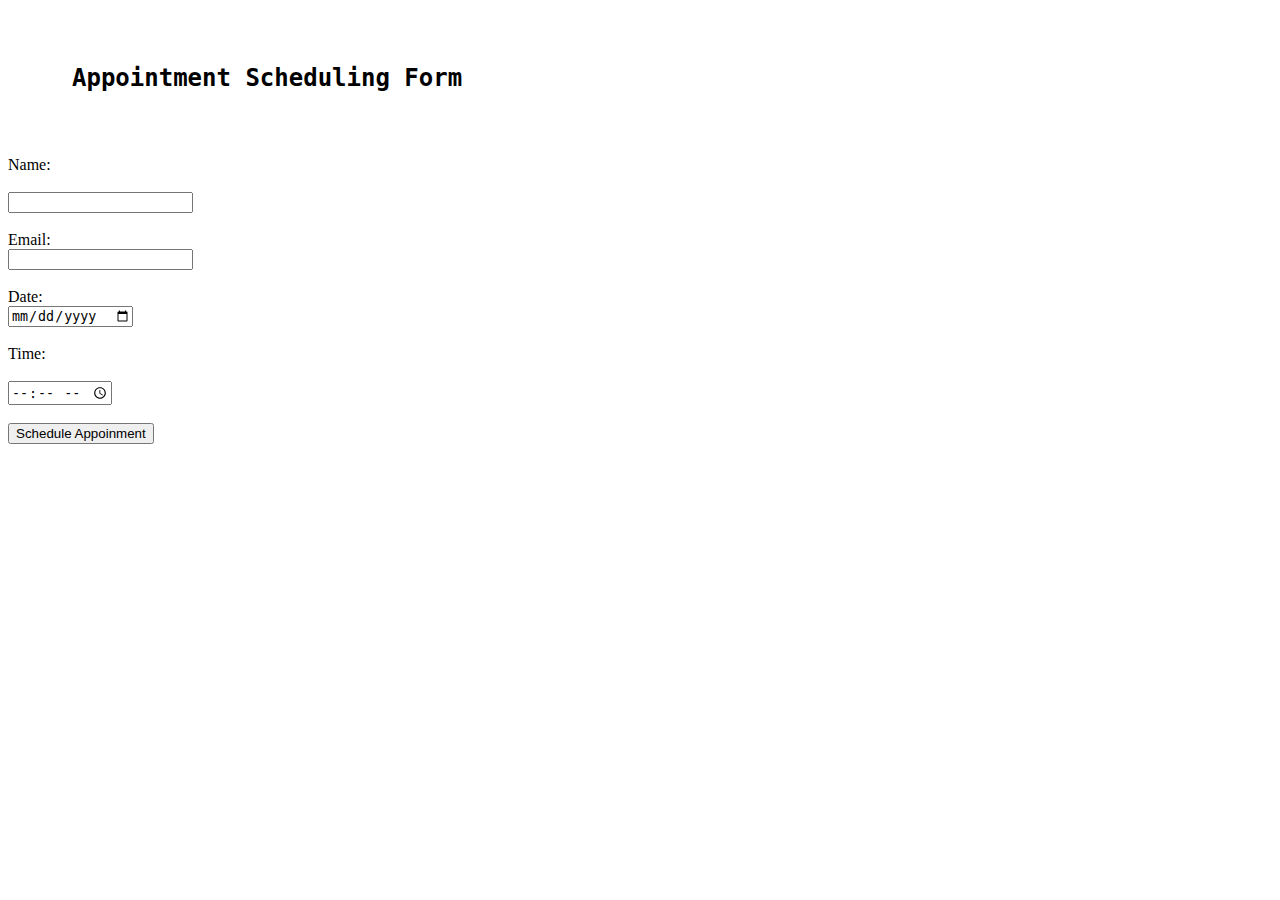
<file: index.html>
<!DOCTYPE html>
<html lang="en">
<head>
    <meta charset="UTF-8">
    <meta name="viewport" content="width=device-width, initial-scale=1.0">
    <title>APPOINMENT SCHEDULING AND REMINDER APPLICATION</title>
</head>
<body>
    <link rel="stylesheet" href="style.css">
    <h2>Appointment Scheduling Form</h2>

    <form action="/submit_appointment" method="post">
        <label for="name">Name:</label>
        <br>
        <br>
        <input type="text" id="name" name="name" required>
        <br>
        <br>
        <label for="email">Email:</label><br>
        <input type="email" id="email" name="email" required>
        <br>
        <br>
        <label for="date">Date:</label>
        <br>
        <input type="date" id="date" name="date" required><br>
         <br>   
        <label for="time">Time:</label><br>
        <br>
        <input type="time" id="time" name="time" required><br>
        <br>
        <button class="button" type="button">Schedule Appoinment</button>

    </form>
</body>
</html>
</file>
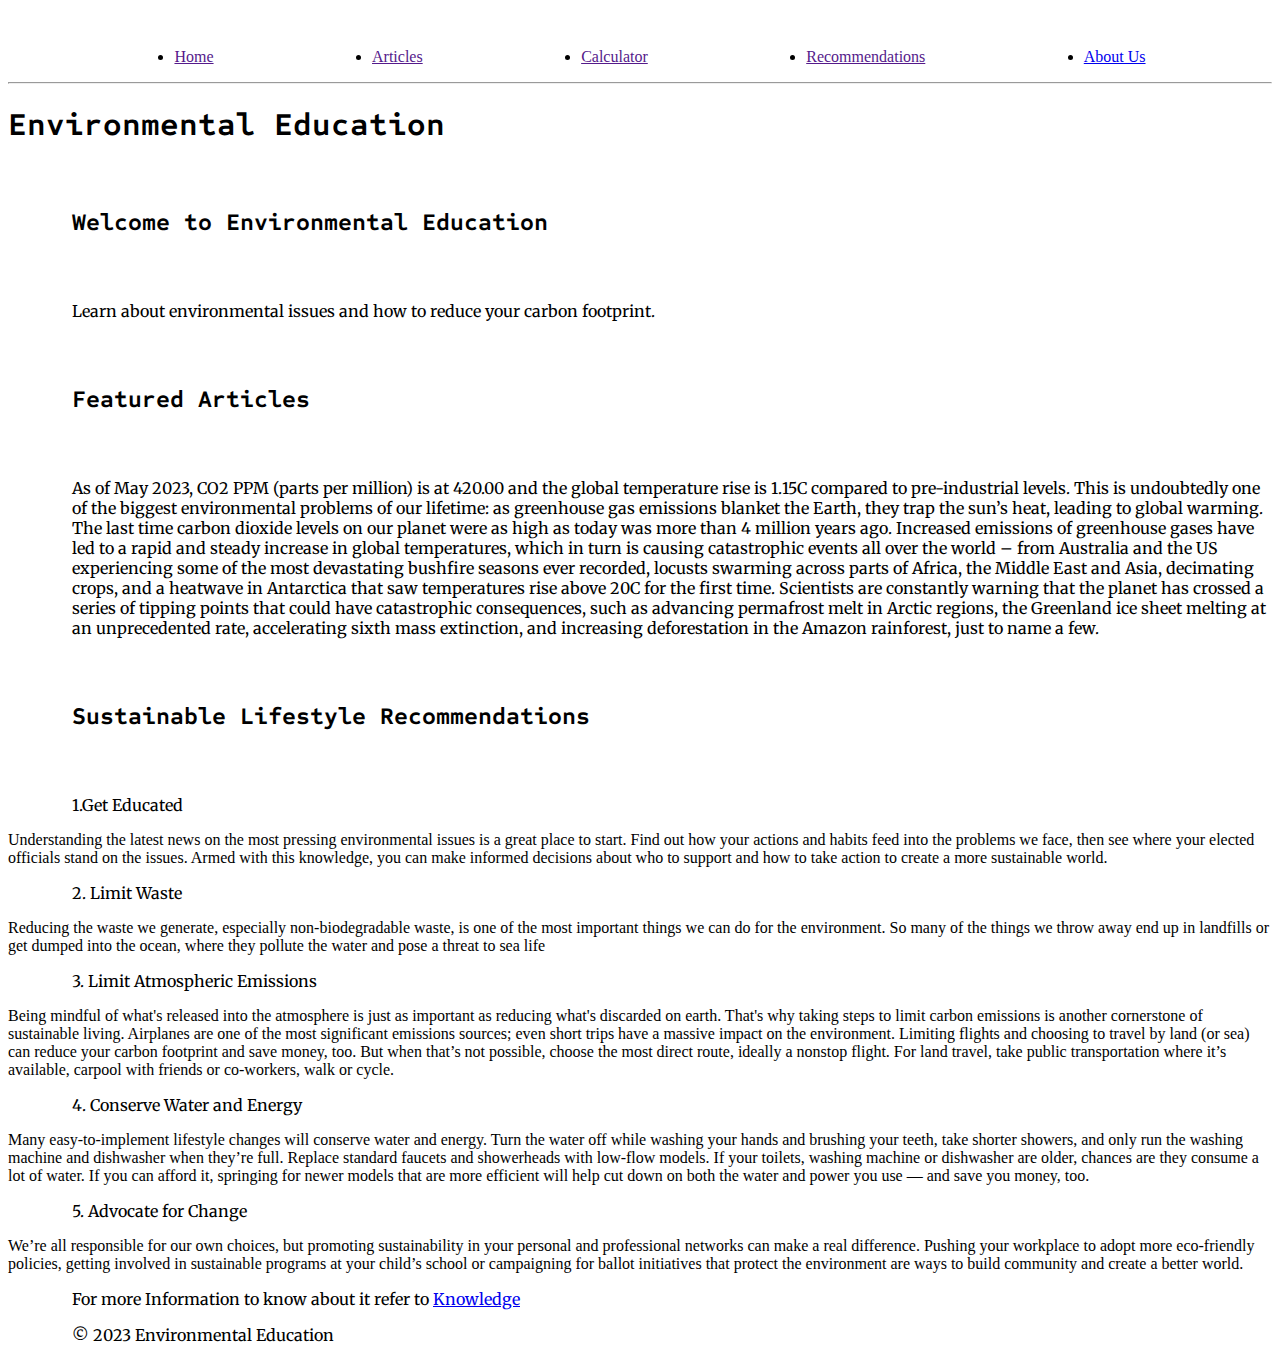
<file: index1.html>
<!DOCTYPE html>
<html lang="en">
<head>
    <meta charset="UTF-8">
    <meta name="viewport" content="width=device-width, initial-scale=1.0">
    <title>Environmental Education</title>
    <link rel="stylesheet" href="style.css"> 
    <link rel="preconnect" href="https://fonts.googleapis.com">
    <link rel="preconnect" href="https://fonts.gstatic.com" crossorigin>
    <link href="https://fonts.googleapis.com/css2?family=Sometype+Mono&display=swap" rel="stylesheet"><!-- Link to your CSS file for styling -->
    <link rel="preconnect" href="https://fonts.googleapis.com">
    <link rel="preconnect" href="https://fonts.gstatic.com" crossorigin>
    <link href="https://fonts.googleapis.com/css2?family=Merriweather:wght@300&display=swap" rel="stylesheet">

</head>
<body class="container">
    <header>
        <nav>
            <ul class="navigation">
                <li><a href="">Home</a></li>
                <li><a href="">Articles</a></li>
                <li><a href="">Calculator</a></li>
                <li><a href="">Recommendations</a></li>
                <li><a href="#">About Us</a></li>
            </ul>
        </nav>
        <hr>
        <h1>Environmental Education</h1>
        
    </header>

    <section>
        <h2>Welcome to Environmental Education</h2>
        <p class="welcome">Learn about environmental issues and how to reduce your carbon footprint.</p>
    </section>
    <section id="carbon-calculator">

    </section>

    <section id="articles">
        <h2>Featured Articles</h2>
        <p>As of May 2023, CO2 PPM (parts per million) is at 420.00 and the global temperature rise is 1.15C compared to pre-industrial levels. This is undoubtedly one of the biggest environmental problems of our lifetime: as greenhouse gas emissions blanket the Earth, they trap the sun’s heat, leading to global warming.

            The last time carbon dioxide levels on our planet were as high as today was more than 4 million years ago. Increased emissions of greenhouse gases have led to a rapid and steady increase in global temperatures, which in turn is causing catastrophic events all over the world – from Australia and the US experiencing some of the most devastating bushfire seasons ever recorded, locusts swarming across parts of Africa, the Middle East and Asia, decimating crops, and a heatwave in Antarctica that saw temperatures rise above 20C for the first time. Scientists are constantly warning that the planet has crossed a series of tipping points that could have catastrophic consequences, such as advancing permafrost melt in Arctic regions, the Greenland ice sheet melting at an unprecedented rate, accelerating sixth mass extinction, and increasing deforestation in the Amazon rainforest, just to name a few.</p>
    </section>



    <section id="recommendations">
        <h2>Sustainable Lifestyle Recommendations</h2>
        <p>1.Get Educated<li>Understanding the latest news on the most pressing environmental issues is a great place to start. Find out how your actions and habits feed into the problems we face, then see where your elected officials stand on the issues. Armed with this knowledge, you can make informed decisions about who to support and how to take action to create a more sustainable world.</li></p>
        <p>2. Limit Waste <li>Reducing the waste we generate, especially non-biodegradable waste, is one of the most important things we can do for the environment. So many of the things we throw away end up in landfills or get dumped into the ocean, where they pollute the water and pose a threat to sea life</li>
        </p>
        <p>3. Limit Atmospheric Emissions<li>Being mindful of what's released into the atmosphere is just as important as reducing what's discarded on earth. That's why taking steps to limit carbon emissions is another cornerstone of sustainable living.

            Airplanes are one of the most significant emissions sources; even short trips have a massive impact on the environment. Limiting flights and choosing to travel by land (or sea) can reduce your carbon footprint and save money, too. But when that’s not possible, choose the most direct route, ideally a nonstop flight. For land travel, take public transportation where it’s available, carpool with friends or co-workers, walk or cycle.</li>
        </p>
        <p>4. Conserve Water and Energy<li>Many easy-to-implement lifestyle changes will conserve water and energy.

            Turn the water off while washing your hands and brushing your teeth, take shorter showers, and only run the washing machine and dishwasher when they’re full. Replace standard faucets and showerheads with low-flow models. If your toilets, washing machine or dishwasher are older, chances are they consume a lot of water. If you can afford it, springing for newer models that are more efficient will help cut down on both the water and power you use — and save you money, too.</li></p>
        <p>5. Advocate for Change<li>We’re all responsible for our own choices, but promoting sustainability in your personal and professional networks can make a real difference. Pushing your workplace to adopt more eco-friendly policies, getting involved in sustainable programs at your child’s school or campaigning for ballot initiatives that protect the environment are ways to build community and create a better world.</li></p>
    </section>
    <p>For more Information to know about it refer to <a href="https://www.forbes.com/sites/neloliviawaga/2022/12/31/23-sustainable-habits-to-adapt-in-2023/?sh=11185d8e5544" target="_blank">Knowledge</a></p>
   

    <footer>
        <p>&copy; 2023 Environmental Education</p>
    </footer>
</body>
</html>
</file>
<file: style.css>
h1{
    font-family: 'Sometype Mono', monospace;
}


.navigation{
    position:relative;
    display:flex;
    flex-direction: row;
    gap: 2rem;
    justify-content: space-evenly;
    margin-top:3rem;

}
h2{
    display: flex;
    font-family: 'Sometype Mono', monospace;
    margin: 4rem;
}
p{
    font-family: 'Merriweather', serif;
    flex: 1;
    margin-left: 4rem;
}
</file>
